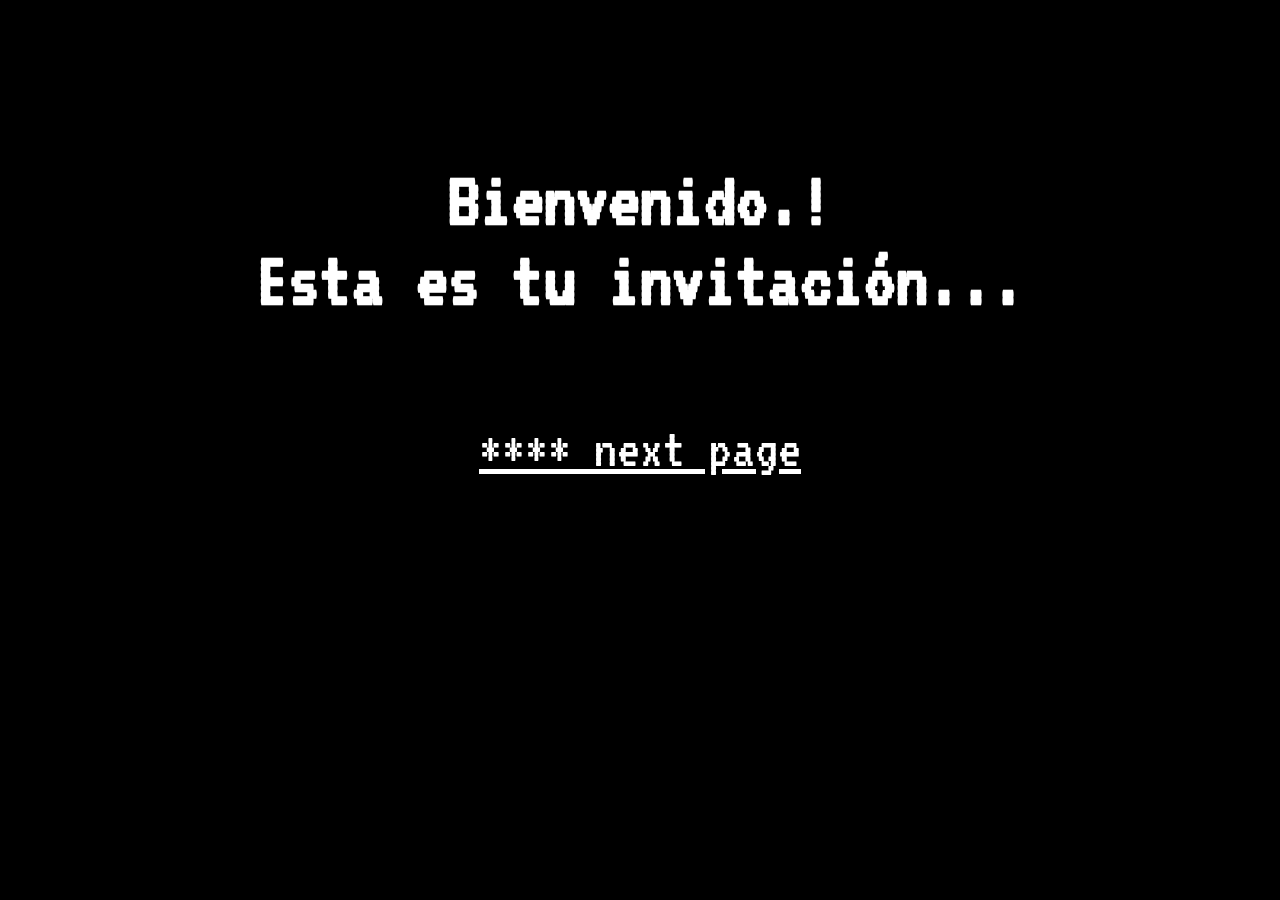
<file: index.html>
<!DOCTYPE html>
<html lang="es">
<head>
    <meta charset="UTF-8">
    <title>Visiɸn</title>
    <link href="https://fonts.googleapis.com/css2?family=VT323&display=swap" rel="stylesheet">
    <link rel="stylesheet" href="styles.css"> <!-- Enlace directo al archivo CSS -->
</head>
<body>
    <div id="contenido">
        <h1 class="texto1" id="texto"></h1>
        <span id="cursor" class="cursor"></span> <!-- Elemento del cursor -->
        <p id="texto-parrafo"></p>
        
        <a id="enlace" class="enlace" href="info.html">**** next page</a>
    </div>

    <!-- Enlace que te llevará a la nueva pantalla -->
    
    <script src="letras.js"></script> <!-- Enlace directo al archivo JavaScript -->
</body>
</html>
</file>
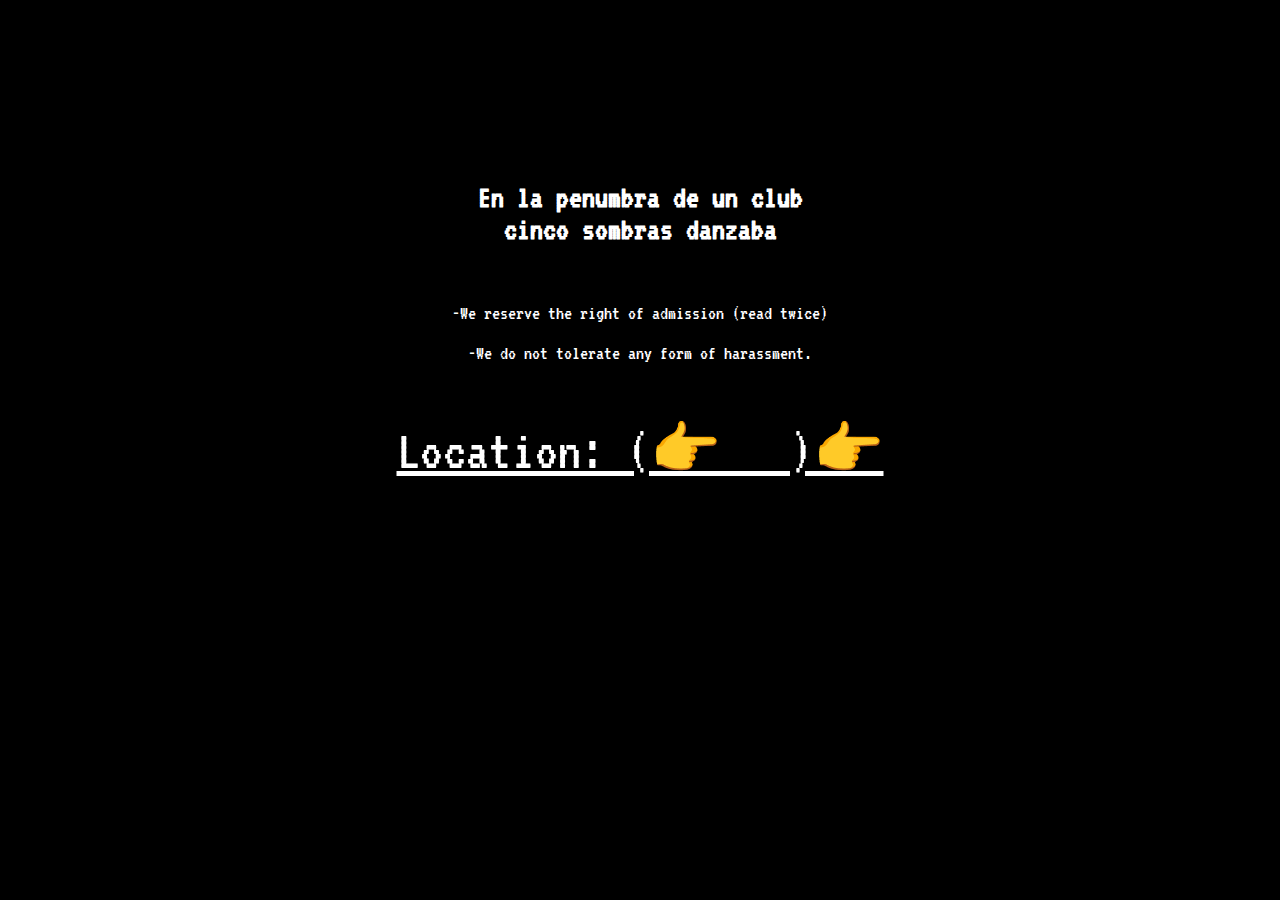
<file: info.html>
<!DOCTYPE html>
<html lang="es">
<head>
    <meta charset="UTF-8">
    <title>Visiɸn</title>
    <link href="https://fonts.googleapis.com/css2?family=VT323&display=swap" rel="stylesheet">
    <link rel="stylesheet" href="styles.css"> <!-- Enlace directo al archivo CSS -->
</head>
<body>
    <div id="contenido">
        <h1 id="texto-info"></h1>
        <span id="cursor-info" class="cursor"></span> <!-- Elemento del cursor -->
        <br>
        <p id="texto-parrafo-info">-We reserve the right of admission (read twice)</p>
        <p id="texto-parrafo-info">-We do not tolerate any form of harassment.</p>
            <br><br>
            <a id="enlace" class="enlace" href="https://maps.app.goo.gl/CvYufCtKmMVQxroMA" target="_blank">Location: (👉ﾟヮﾟ)👉</a>
    </div>

    <script src="letras-info.js"></script> <!-- Enlace directo al archivo JavaScript -->
</body>
</html>
</file>
<file: styles.css>
body {
    background-color: black;
    color: white;
    text-align: center;
    margin-top: 10rem;
    font-family: 'VT323', monospace; /* Fuente estilo máquina de escribir */
}

.enlace{
    color: white;
    font-size: 57px;
}

#contenido {
    display: inline-block; /* Para que el cursor esté alineado con el texto */
}

#texto {
    font-size: 80px;
    display: inline; /* Mantiene el texto en la misma línea */
}

.cursor {
    display: inline-block; /* Para que el cursor esté en línea con el texto */
    width: 2px; /* Ancho del cursor */
    background-color: white; /* Color del cursor (puedes cambiarlo si no es visible) */
    animation: blink 0.75s step-end infinite; /* Efecto de parpadeo */
    margin-left: 2px; /* Espacio entre el texto y el cursor */
}

@keyframes blink {
    0%, 100% { opacity: 1; }
    50% { opacity: 0; } /* Efecto de parpadeo */
}

/* Agrega un estilo para párrafos o texto extra si es necesario */
p {
    font-size: 20px;
    margin-top: 20px;
}

/* Media query para pantallas más pequeñas (como móviles) */
@media (max-width: 768px) {
    body {
        margin-top: 6rem; /* Ajuste de margen para pantallas más pequeñas */
        font-size: 16px; /* Ajusta el tamaño según sea necesario */
    }

    .enlace {
        font-size: 30px; /* Ajusta el tamaño de los enlaces */
    }

    .texto1 {
        font-size: 40px; /* Reduce el tamaño del texto principal en móviles */
    }

    p {
        font-size: 18px; /* Ajusta el tamaño de los párrafos */
    }
}
</file>
